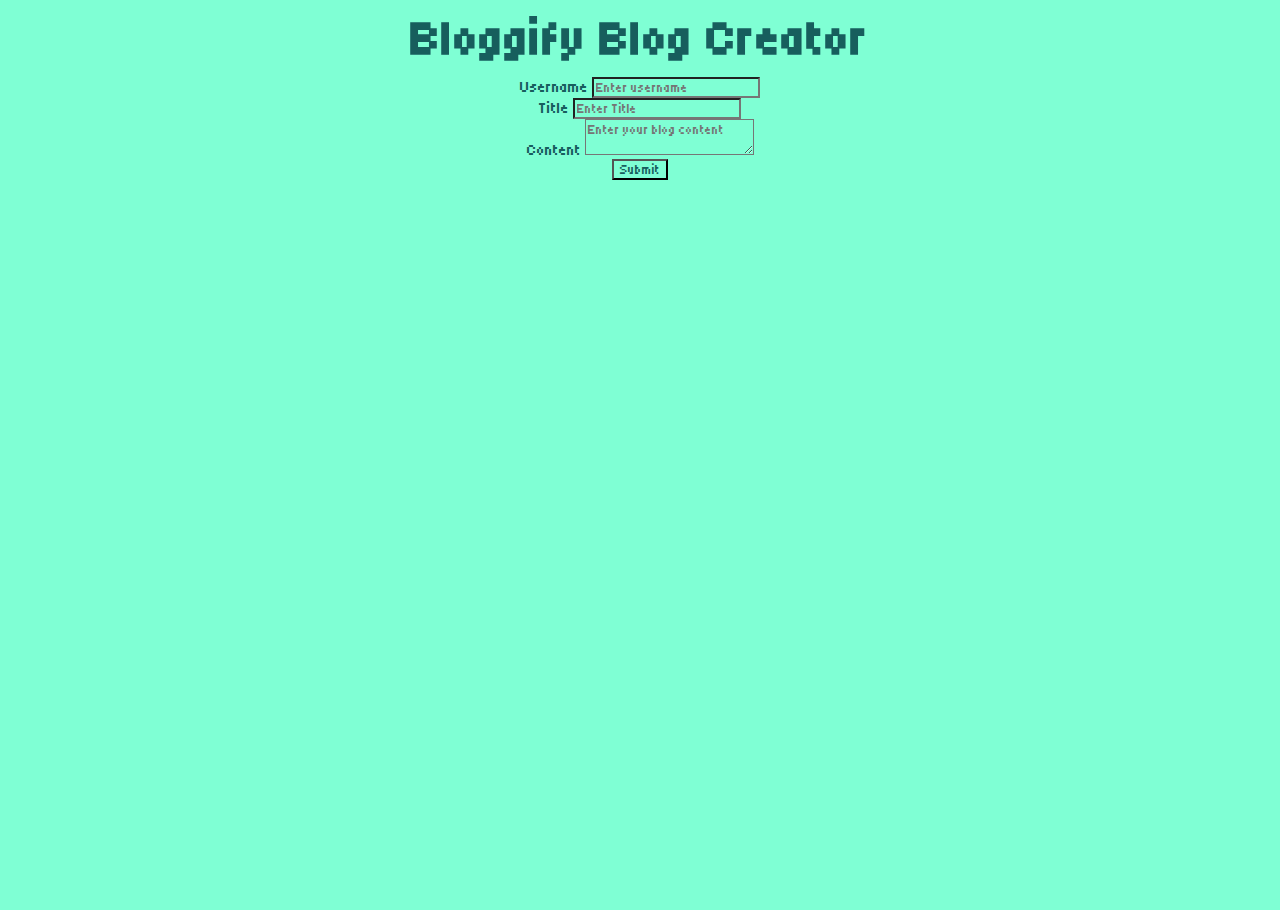
<file: index.html>
<!DOCTYPE html>
<html lang="en">

<head>
<meta charset="UTF-8">
<meta name="viewport" content="width=device-width, initial-scale=1.0">
<title> Bloggify Blog Creator </title>
<link rel="preconnect" href="https://fonts.googleapis.com">
<link rel="preconnect" href="https://fonts.gstatic.com" crossorigin>
<link href="https://fonts.googleapis.com/css2?family=Tiny5&display=swap" rel="stylesheet">
<link rel="stylesheet" href="Assets/css/style.css"> 
</head>


<body>
    <div class="container">
    <h1 id="main-header"> Bloggify Blog Creator </h1>
    <form method="POST">
        <div class="input-group">
            <label for="username"> Username</label> 
            <input type="text" name="username" id="username" placeholder="Enter username"/>
        </div>
        <div class="input-group">
            <label for="title"> Title </label>
            <input type="text" name="title" id="title" placeholder="Enter Title" />
        </div>
        <div id="input-group">
          <label for="content"> Content </label> 
          <textarea placeholder="Enter your blog content" id="content" name="content"></textarea>
        </div>
        <div>
            <button id="submit"> Submit </button>
        </div>
    <div id="feedback">


    </div>

    </form>

    </div>


<script src="./Assets/js/form.js"> </script>
</body>



</html>
</file>
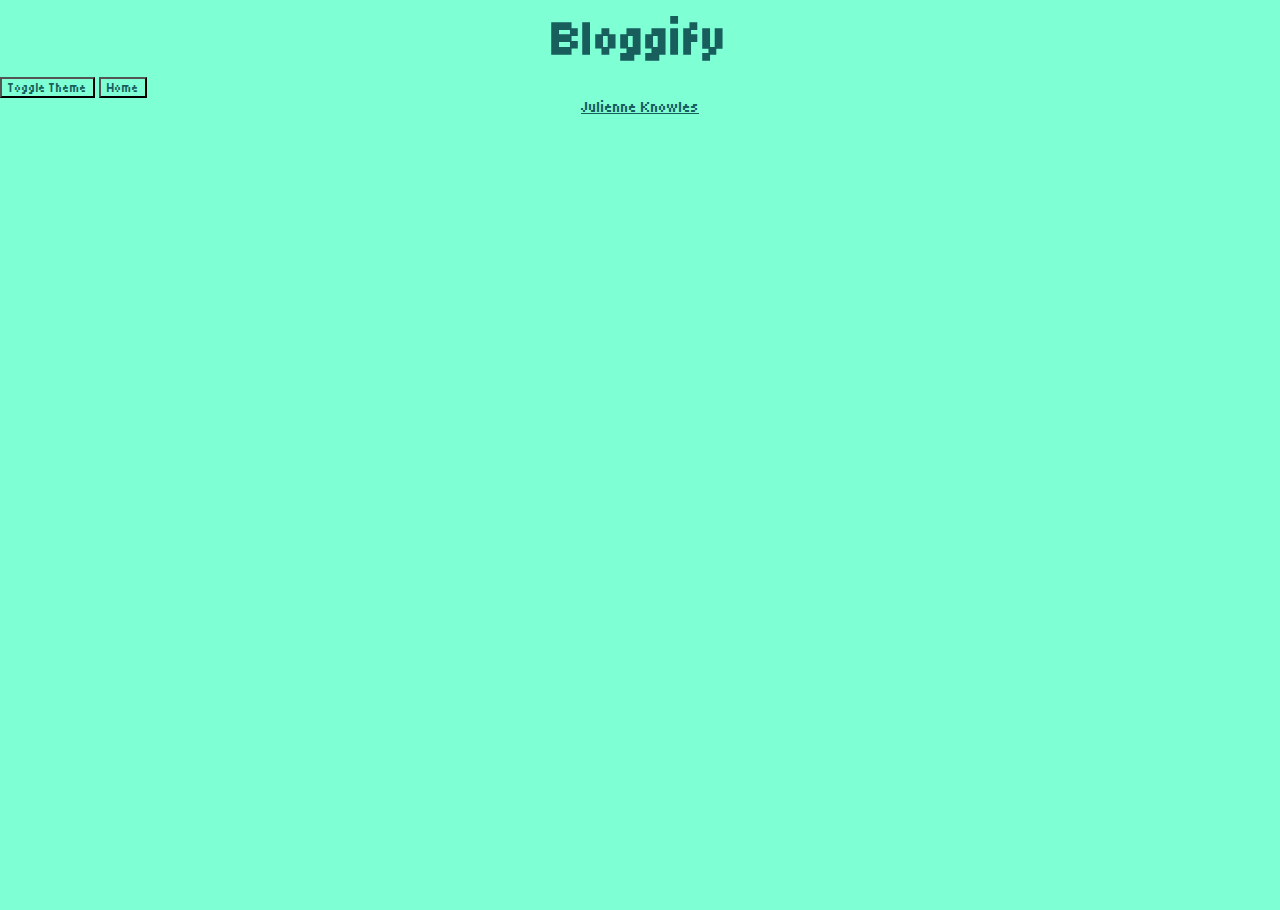
<file: blog.html>
<!DOCTYPE html>
<html lang="en">
<head>
    <meta charset="UTF-8">
    <meta name="viewport" content="width=device-width, initial-scale=1.0">
    <title> Bloggify Blog Creator</title>
    <link rel="preconnect" href="https://fonts.googleapis.com">
<link rel="preconnect" href="https://fonts.gstatic.com" crossorigin>
<link href="https://fonts.googleapis.com/css2?family=Tiny5&display=swap" rel="stylesheet">
<link rel="stylesheet" href="Assets/css/style.css">
</head>
<body> 
 <div class="container">
    <h1 id="main-header"> Bloggify </h1>
 </div>   
 <div>
    <button id="toggle-theme"> Toggle Theme </button>
    <button id="home"> Home </button>
 </div>

    <main>


    </main>
 
    <script src="./Assets/js/blog.js"></script>

</body>
<footer style="text-align:center">
   <a href="https://jknowles10.github.io/challenge-2/" target="blank">Julienne Knowles </a>
</footer>

</html>
</file>
<file: Assets/css/style.css>
.tiny5-regular {
    font-family: "Tiny5", sans-serif;
    font-weight: 400;
    font-style: normal;
  }

* {
background-color: aquamarine;
justify-content: center;
font-family: "Tiny5", sans-serif; 
color:#175E5D;
}  

.dark * {
background-color: #175E5D;
color: aquamarine;
border-color: aquamarine;

}

#main-header {
margin-top:0;
font-family: "Tiny5", sans-serif;
font-size: 50px;
margin-top: 10px;
margin-bottom:10px; 

}

h2 {

font-family: "Tiny5", sans-serif;
font-size: 30px;

}

body {
  margin:0;
justify-content: center;
flex-wrap: wrap;
height:100vh;


}

main {
width:100%;
display: flex;
flex-wrap:wrap;
flex-direction: row;
align-items: center;
justify-content:center;

}
article {
width:45%; 
border: solid 2px;
border-color: #175E5D; 
border-radius: 20px;
text-align: center;
margin: 3px;

.dark article {
  border-color: aquamarine;
}

}
.container {
 margin:0 auto;
 text-align: center;
 justify-content: center;
 border: 2px;

}
</file>
